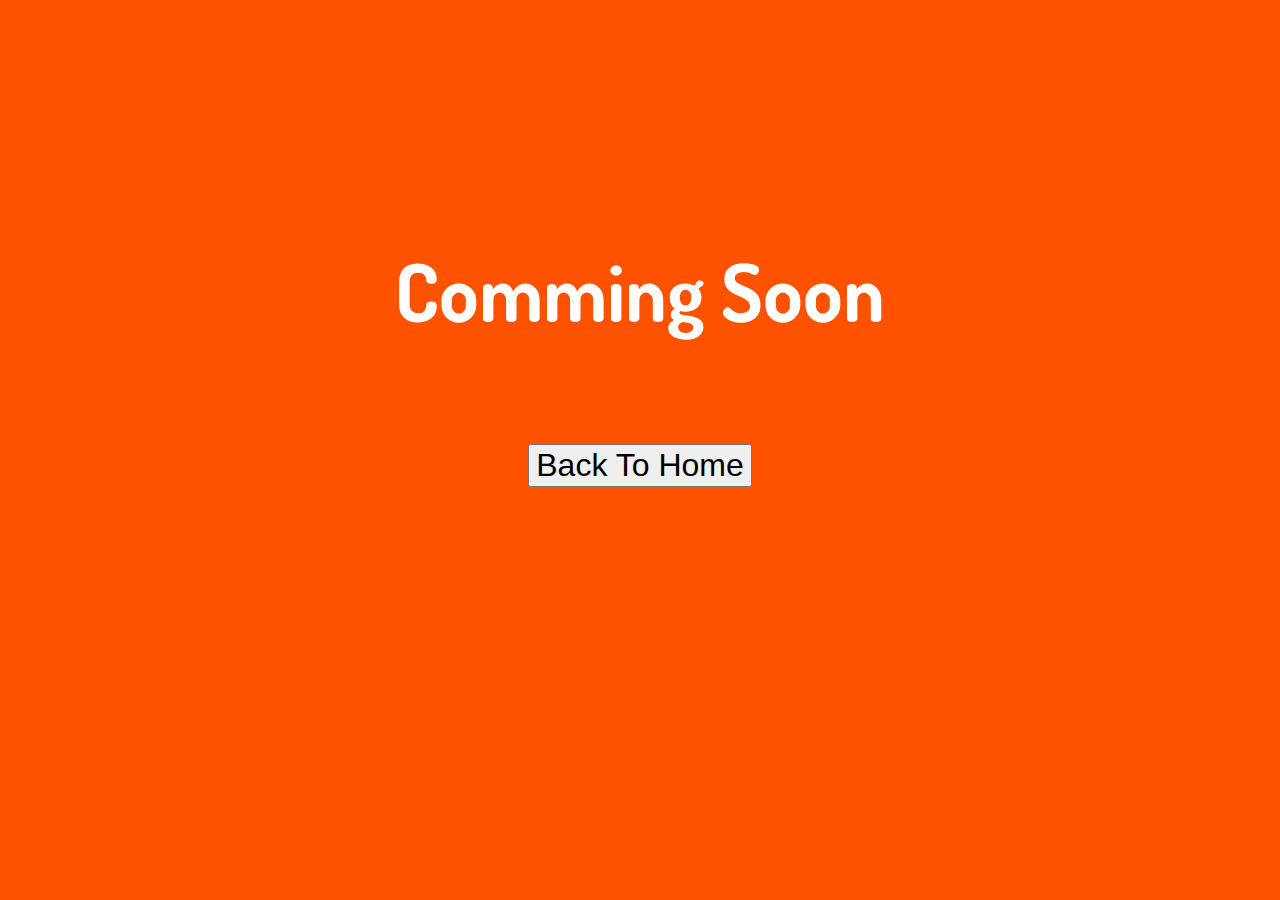
<file: soon.html>
<!doctype html>
<html lang="en">
  <head>
    <!-- Required meta tags -->
    <meta charset="utf-8">
    <meta name="viewport" content="width=device-width, initial-scale=1, shrink-to-fit=no">
      <link href="https://fonts.googleapis.com/css2?family=Dosis&family=Josefin+Slab&family=Open+Sans+Condensed:wght@700&display=swap" rel="stylesheet">
    <!-- Bootstrap CSS -->
    <link rel="stylesheet" href="https://stackpath.bootstrapcdn.com/bootstrap/4.5.0/css/bootstrap.min.css" integrity="sha384-9aIt2nRpC12Uk9gS9baDl411NQApFmC26EwAOH8WgZl5MYYxFfc+NcPb1dKGj7Sk" crossorigin="anonymous">
    <link rel="stylesheet" href="css/soon.css">
    <title>Hello, world!</title>
  </head>
  <body>
    <h1>Comming Soon</h1>
    <a href="index.html"><button class="btn btn-outline-light btn-lg" type="button" name="button">Back To Home</button></a>

    <!-- Optional JavaScript -->
    <!-- jQuery first, then Popper.js, then Bootstrap JS -->
    <script src="https://code.jquery.com/jquery-3.5.1.slim.min.js" integrity="sha384-DfXdz2htPH0lsSSs5nCTpuj/zy4C+OGpamoFVy38MVBnE+IbbVYUew+OrCXaRkfj" crossorigin="anonymous"></script>
    <script src="https://cdn.jsdelivr.net/npm/popper.js@1.16.0/dist/umd/popper.min.js" integrity="sha384-Q6E9RHvbIyZFJoft+2mJbHaEWldlvI9IOYy5n3zV9zzTtmI3UksdQRVvoxMfooAo" crossorigin="anonymous"></script>
    <script src="https://stackpath.bootstrapcdn.com/bootstrap/4.5.0/js/bootstrap.min.js" integrity="sha384-OgVRvuATP1z7JjHLkuOU7Xw704+h835Lr+6QL9UvYjZE3Ipu6Tp75j7Bh/kR0JKI" crossorigin="anonymous"></script>
  </body>
</html>
</file>
<file: css/soon.css>
body{
  background-color: #ff5200;
  text-align: center;
  color: white;
  font-family: 'Dosis', sans-serif;
}

h1{
  margin-top: 15%;
  font-size: 5rem;
  padding: 50px;
}

.btn{
  font-size: 2rem;
}
</file>
